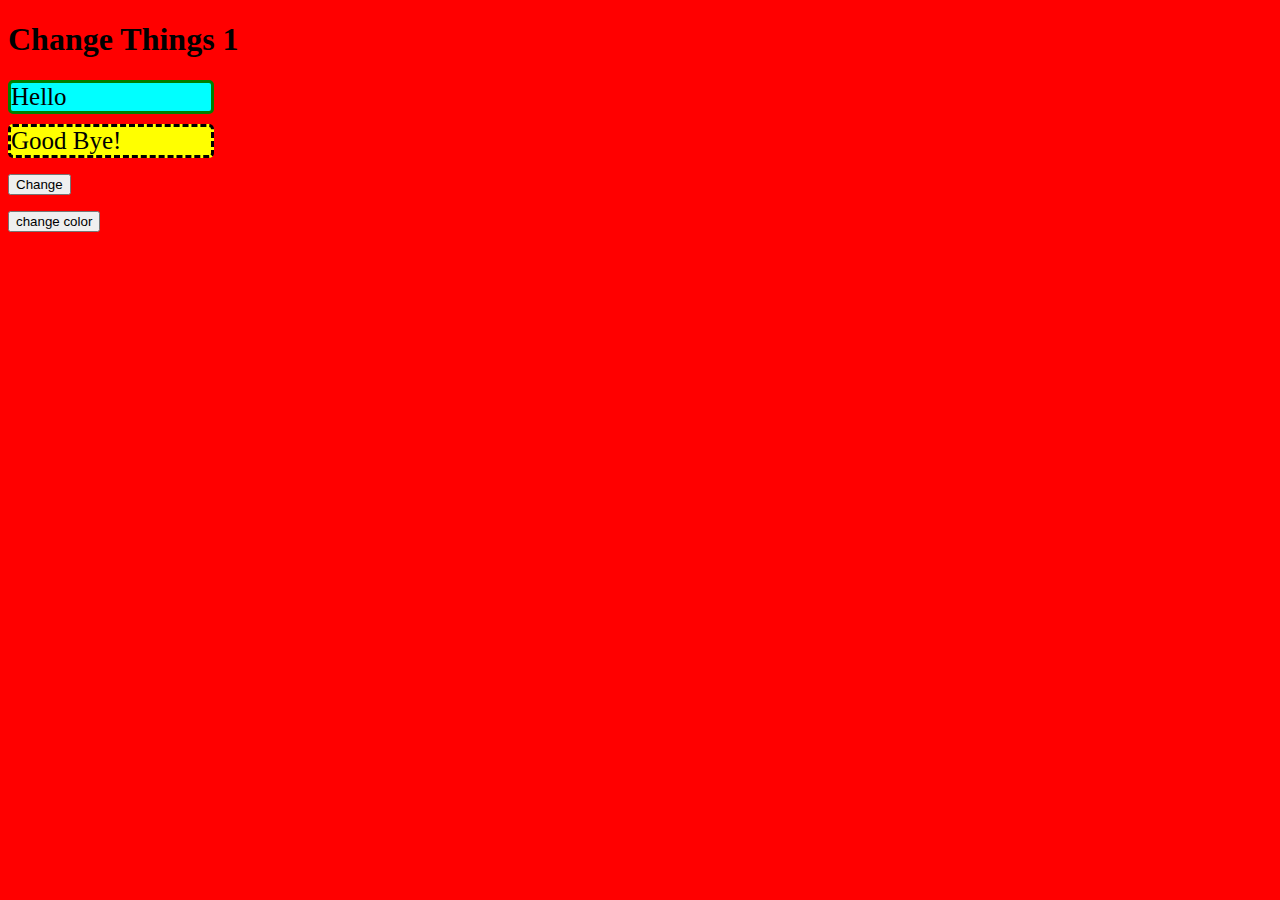
<file: index.html>
<!DOCTYPE html>
<html>

<body>
    <link rel="stylesheet" href="css.css" type="text/css">
    <script src='js.js'></script>
    <h1> Change Things 1</h1>
    <div id='d1' class='cgl1'>
        Hello
    </div>
    <div id='d2' class='clg2'>
        Good Bye!
    </div>
    <p>
        <input type="button" value='Change' onclick="dochange()">
        <p>
            <input type="button" value="change color" onclick="changecolor()">
        </p>
    </p>
</body>

</html>
</file>
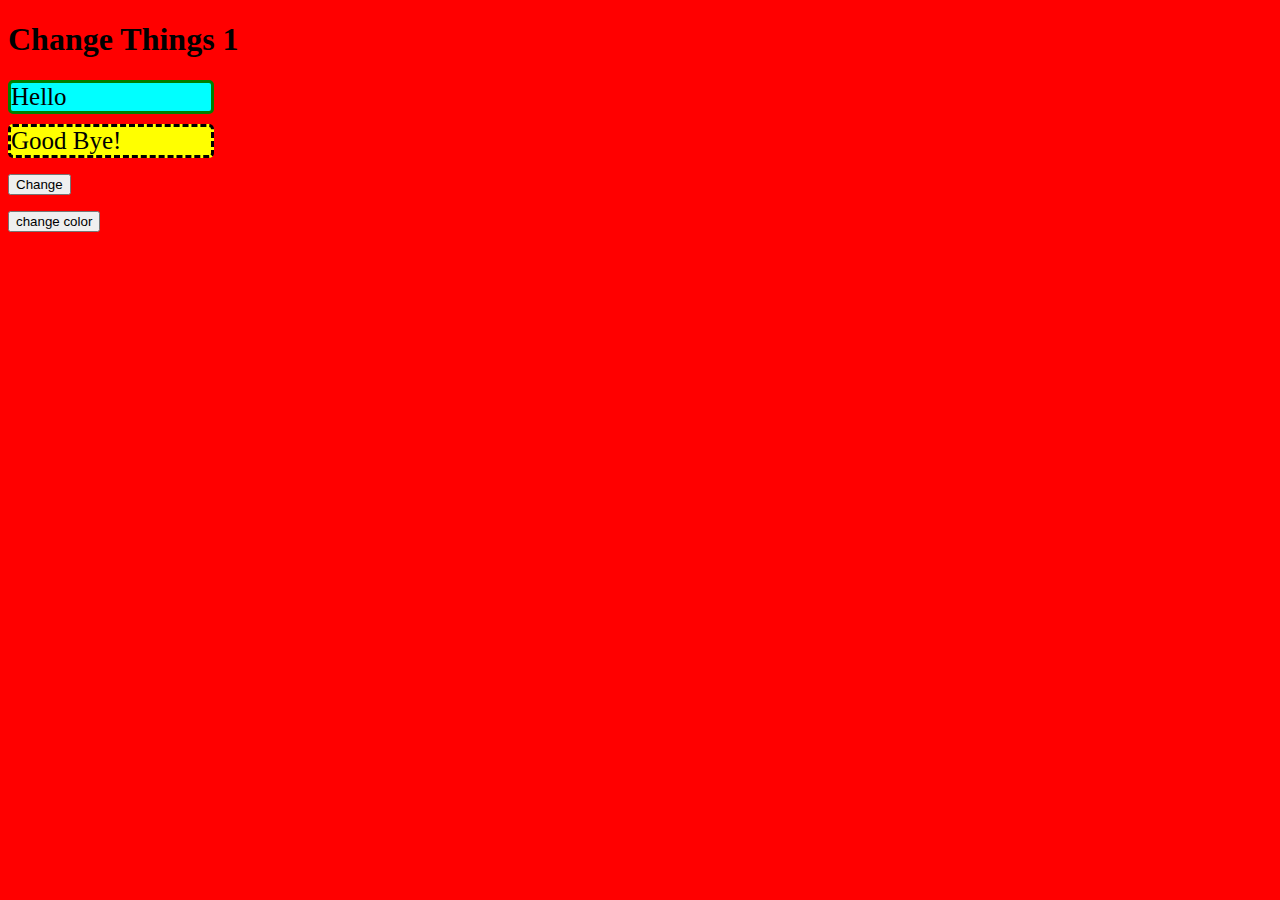
<file: 1.html>
<!DOCTYPE html>
<html>

<body>
    <link rel="stylesheet" href="css.css" type="text/css">
    <script src='js.js'></script>
    <h1> Change Things 1</h1>
    <div id='d1' class='cgl1'>
        Hello
    </div>
    <div id='d2' class='clg2'>
        Good Bye!
    </div>
    <p>
        <input type="button" value='Change' onclick="dochange()">
        <p>
            <input type="button" value="change color" onclick="changecolor()">
        </p>
    </p>
</body>

</html>
</file>
<file: css.css>
body{
    background-color: red;
  }
  div{
    width:200px;
    font-size:25px;
  }
  
  #d1{
    background-color:Cyan;
    border:solid;
    border-width:3px;
    border-color:green;
    border-radius:5px;
  }
  #d2{
    background-color:yellow;
    margin-top:10px;
    border:dashed;
    border-width:3px;
    border-color:black;
    border-radius:5px;
  }
  
  .clg1{
    background-color:Red;
    font-color:red;
  }
  
  .clg2{
    background-color: Black;
  }
</file>
